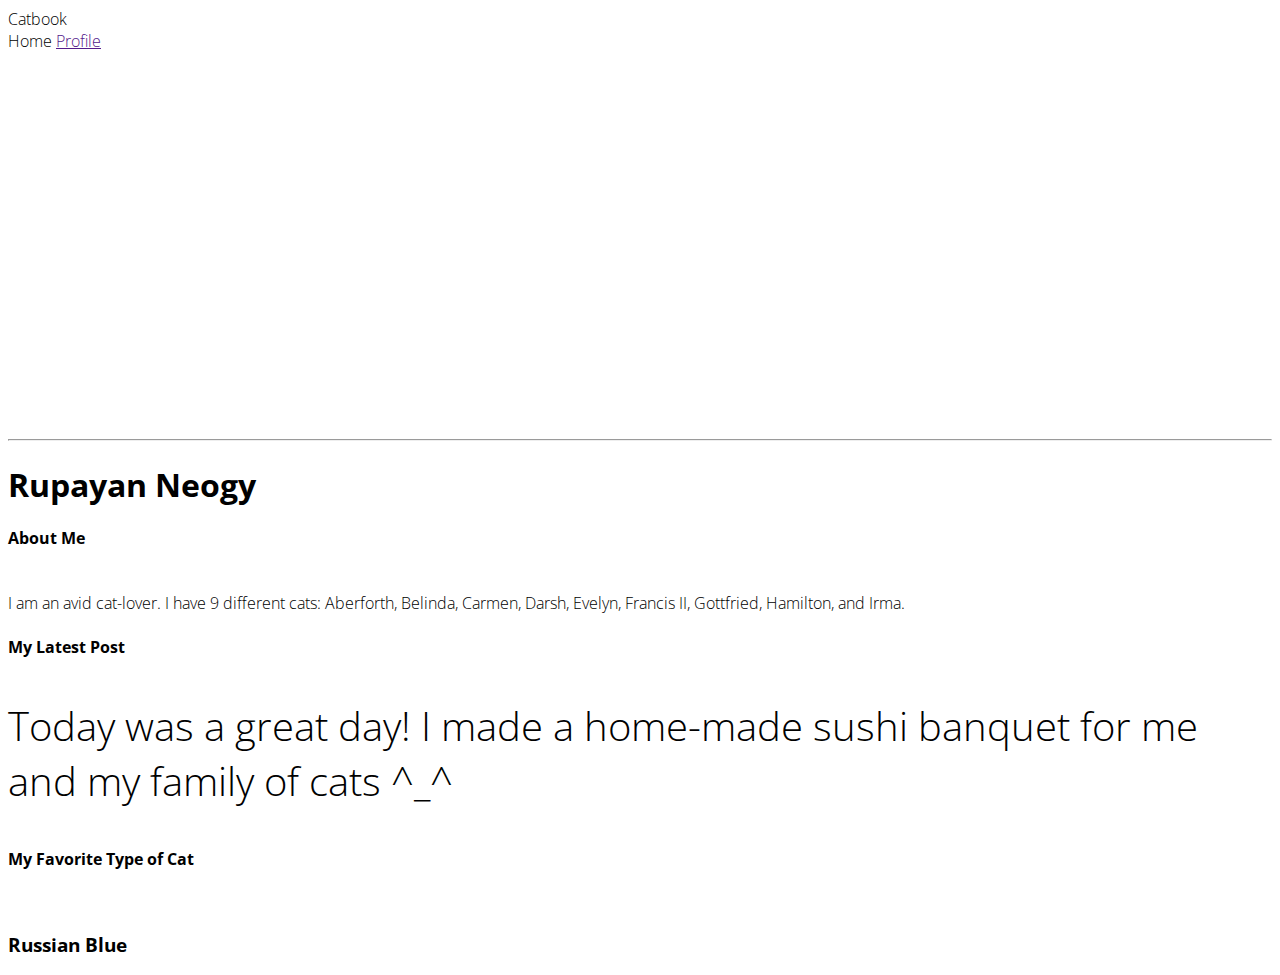
<file: profile.html>
<!DOCTYPE html>
<html>
  <head>
    <title>Profile Page</title>
  </head>
  <body>
    <link rel="stylesheet" href="https://maxcdn.bootstrapcdn.com/bootstrap/4.0.0-beta.3/css/bootstrap.min.css" integrity="sha384-Zug+QiDoJOrZ5t4lssLdxGhVrurbmBWopoEl+M6BdEfwnCJZtKxi1KgxUyJq13dy" crossorigin="anonymous">
    <link rel="stylesheet" href="css/style.css">
    <nav class="navbar navbar-expand-lg navbar-dark bg-primary">
      <div class="navbar-brand">Catbook</div>
      <div class="navbar-nav" id="nav-item-container">
        <a class="nav-item nav-link disabled">Home</a>
        <a class="nav-item nav-link active" href="">Profile</a>
      </div>
    </nav>
    <div class="container text-center" id="profile-container">
      <div class="large-profile-container text-center my-4">
        <div class="circle-avatar" id="profile-image"></div>
      </div>
      <hr>
      <div id="name-container">
        <h1 id="profile-name">Rupayan Neogy</h1>
      </div>
      <div class="row mt-4">
        <div class="col">
          <h4>About Me</h4>
          <br>
          <div class="text" id="profile-description">
            I am an avid cat-lover. I have 9 different cats: Aberforth, Belinda, Carmen, Darsh, Evelyn, Francis II, Gottfried, Hamilton, and Irma.
          </div>
        </div>
        <div class="col-6">
          <div class="card">
            <div class="card-header">
              <h4>My Latest Post</h4>
            </div>
            <div class="card-body" id="latest-post-card">
              <p class="story-content card-text">Today was a great day! I made a home-made sushi banquet for me and my family of cats ^_^</p>
            </div>
          </div>
        </div>
        <div class="col">
          <h4>My Favorite Type of Cat</h4>
          <br>
          <h3 id="favorite-cat">Russian Blue</h3>
        </div>
      </div>
    </div>
  </body>
  <script src="js/profile.js"></script>
</html>
</file>
<file: css/style.css>
@import url('https://fonts.googleapis.com/css?family=Open+Sans:300,600');

body {
  font-family: 'Open Sans', sans-serif;
  font-weight: 300;
}

.story {
	margin: 10px 0px;
}
.story-creator {
  	font-size: 20px;
  	font-weight: 600;
}
.story-content {
	font-size: 40px;
}
.story-comments {

}
.comment-creator {
	font-weight: 600;
}

.feed-container {
	padding: 1rem 0;
}

div.circle-avatar{
	/* make it responsive */
	max-width: 100%;
	width:100%;
	height:auto;
	display:block;
	/* div height to be the same as width*/
	padding-top:100%;

	/* make it a circle */
	border-radius:50%;

	/* Centering on image`s center*/
	background-position-y: center;
	background-position-x: center;
	background-repeat: no-repeat;

	/* it makes the clue thing, takes smaller dimension to fill div */
	background-size: cover;

	/* it is optional, for making this div centered in parent*/
	margin: 0 auto;
	top: 0;
	left: 0;
	right: 0;
	bottom: 0;
}

.large-profile-container {
	padding: 0 35%;
}

#profile-image {
	background-image:url(https://i.pinimg.com/736x/98/e0/7d/98e07decc7c1ca58236995de3567e46a--cat-shirts-kitties-cutest.jpg);
}
</file>
